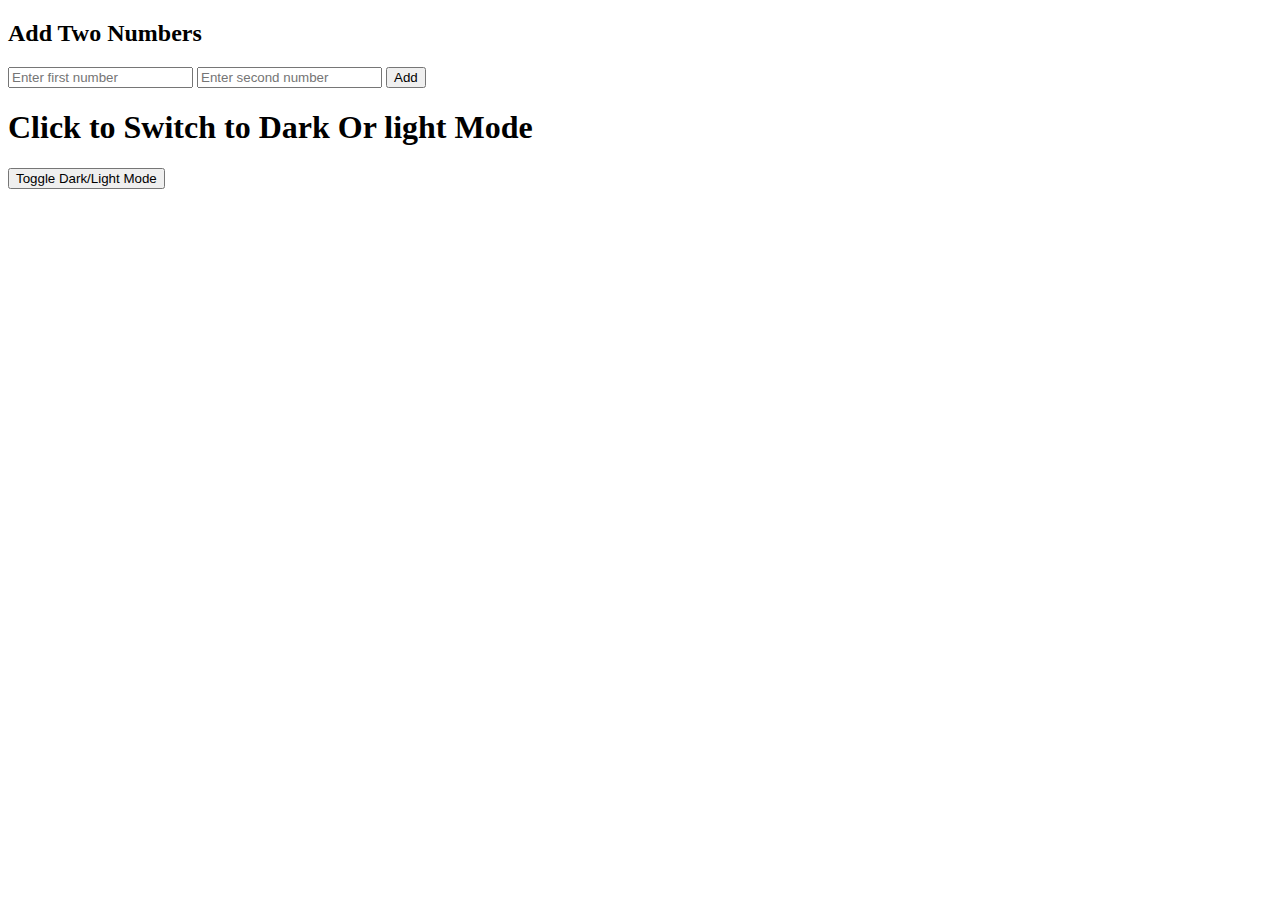
<file: docs/acitivity5.html>
<!DOCTYPE html>
<html lang="en">
<head>
  <meta charset="UTF-8">
  <meta name="viewport" content="width=device-width, initial-scale=1.0">
  <title>Activity</title>
  <style>
    body.light-mode {
      background-color: white;
      color: black;
    }
    body.dark-mode {
      background-color: black;
      color: white;
    }
  </style>
</head>
<body class="light-mode">
  <h2>Add Two Numbers</h2>
  <input type="number" id="num1" placeholder="Enter first number">
  <input type="number" id="num2" placeholder="Enter second number">
  <button onclick="addNumbers()">Add</button>
  <p id="result"></p>

<h1>Click to Switch to Dark Or light Mode</h1>
  <button onclick="toggleMode()">Toggle Dark/Light Mode</button>

  <script>
    function addNumbers() {
      const num1 = parseFloat(document.getElementById("num1").value);
      const num2 = parseFloat(document.getElementById("num2").value);
      const result = num1 + num2;
      document.getElementById("result").textContent = "Result: " + result;
    }

    function toggleMode() {
      document.body.classList.toggle("dark-mode");
      document.body.classList.toggle("light-mode");
    }
  </script>
</body>
</html>
</file>
